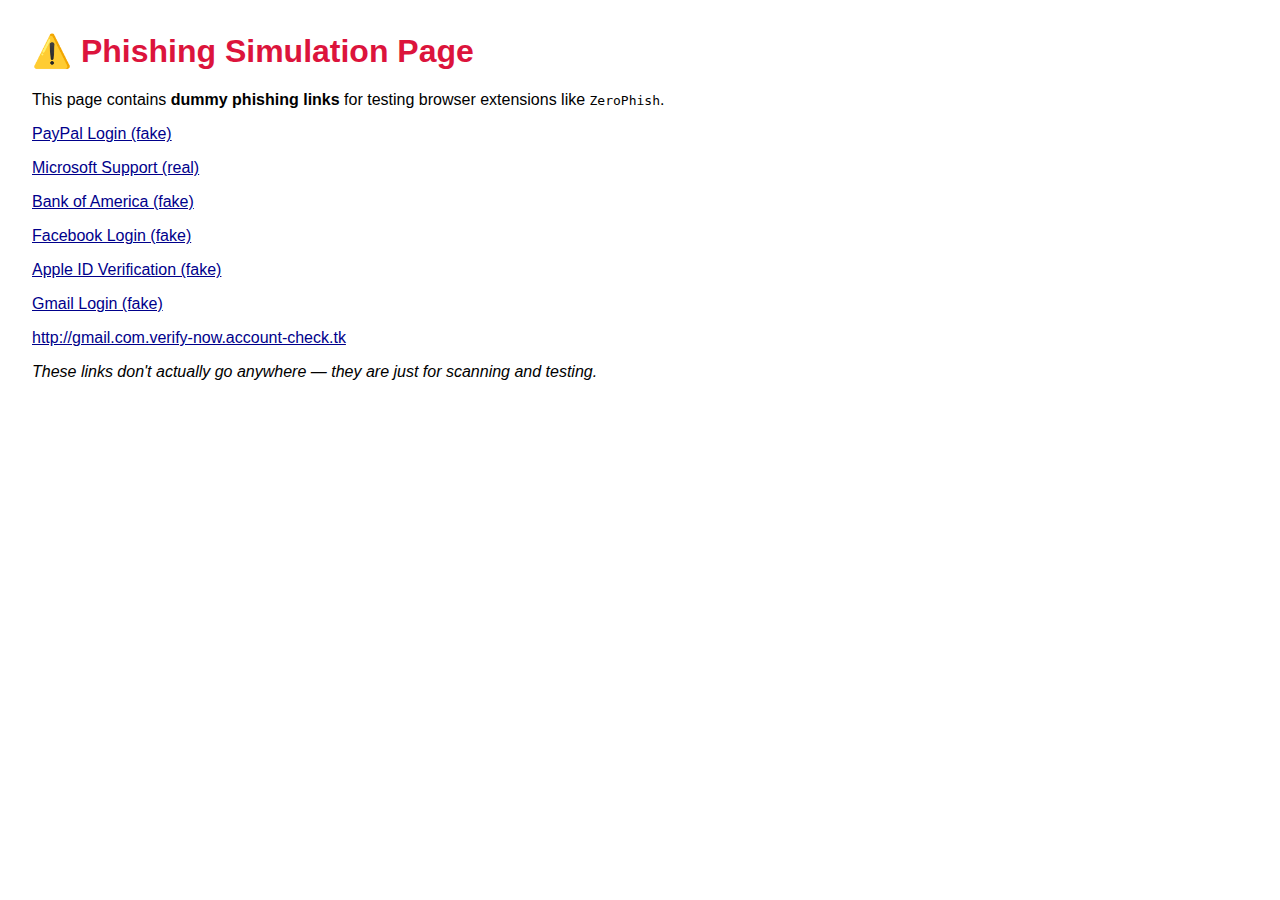
<file: index.html>
<!DOCTYPE html>
<html lang="en">

<head>
  <meta charset="UTF-8">
  <title>Phishing Test Page</title>
  <style>
    body {
      font-family: Arial, sans-serif;
      margin: 2em;
    }

    h1 {
      color: crimson;
    }

    ul {
      list-style: none;
      padding: 0;
    }

    li {
      margin: 1em 0;
    }

    a {
      color: darkblue;
      text-decoration: underline;
    }
  </style>
</head>

<body>

  <h1>⚠️ Phishing Simulation Page</h1>
  <p>This page contains <strong>dummy phishing links</strong> for testing browser extensions like
    <code>ZeroPhish</code>.
  </p>

  <ul>
    <li><a href="http://secure-paypal.com-login.verify-update-session.ru">PayPal Login (fake)</a></li>
    <li><a href="http://microsoftsupport-login.us.to/account-verification">Microsoft Support (real)</a></li>
    <li><a href="http://bankofamerica-check.verification-alert.cn">Bank of America (fake)</a></li>
    <li><a href="http://facebook.com.security-check-info.pw/login">Facebook Login (fake)</a></li>
    <li><a href="http://apple-id-verification-alert.com/login">Apple ID Verification (fake)</a></li>
    <li><a href="http://gmail.com.verify-now.account-check.tk">Gmail Login (fake)</a></li>
    <li><a href="http://gmail.com.verify-now.account-check.tk">http://gmail.com.verify-now.account-check.tk</a></li>
  </ul>

  <p><em>These links don't actually go anywhere — they are just for scanning and testing.</em></p>

</body>

</html>
</file>
